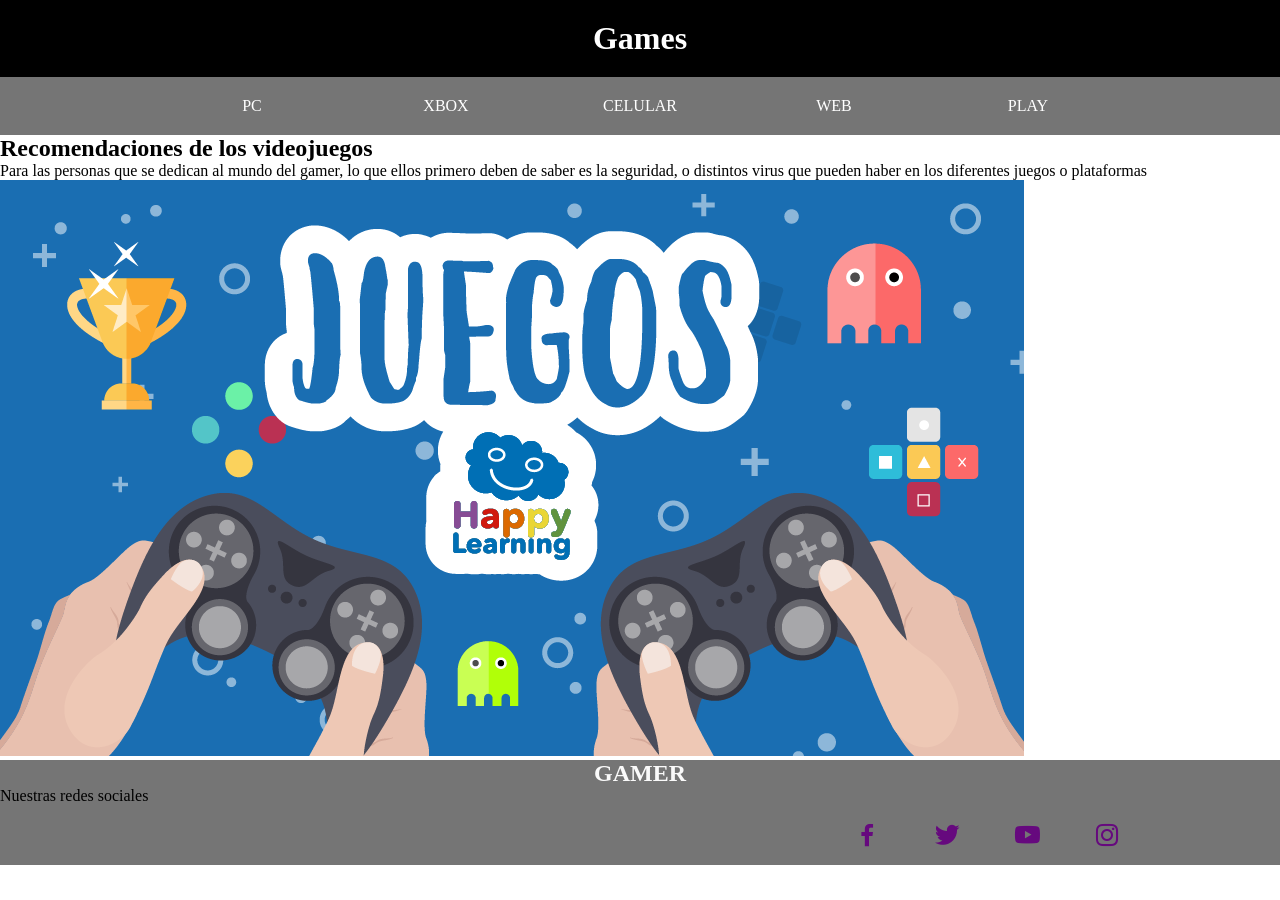
<file: landing-page-practica/index.html>
<!DOCTYPE html>
<html lang="en">
<head>
    <meta charset="UTF-8">
    <meta name="viewport" content="width=device-width, initial-scale=1.0">
    <link rel="stylesheet" type="text/css" href="styles.css">
    <title>Games in General</title>
</head>
<body>
    <main>
        <h1>Games</h1>
        <nav>
            <ul>
                <li><a href="">PC</a></li>
                <li><a href="">XBOX</a></li>
                <li><a href="">CELULAR</a></li>
                <li><a href="">WEB</a></li>
                <li><a href="">PLAY</a></li>
            </ul>
        </nav>
    </main>
    <section class="cont">
        <section class="arc">
            <section class="section">
            </section>
                <section>
                    <h2>Recomendaciones de los videojuegos</h2>
                </section>
                <p>Para las personas que se dedican al mundo del gamer, lo que ellos primero deben de saber
                    es la seguridad, o distintos virus que pueden haber en los diferentes juegos o plataformas
                </p>
        </section>
        <img src="assets/img/imag.png" alt="">
    </section>
    <link href='https://unpkg.com/boxicons@2.0.7/css/boxicons.min.css' rel='stylesheet'>
  <footer>
    <h2 class="texto">GAMER</h2>
    <p>Nuestras redes sociales</p>
    <div class="botones">
        <a href="" class="redes">
            <i class='bx bxl-facebook'></i>
        </a>
        <a href="./" class="redes">
            <i class='bx bxl-twitter' ></i>
        </a>
        <a href="./" class="redes">
            <i class='bx bxl-youtube' ></i>
        </a>
        <a href="./" class="redes">
            <i class='bx bxl-instagram' ></i>
        </a>
      </html>
</body>
</html>
</file>
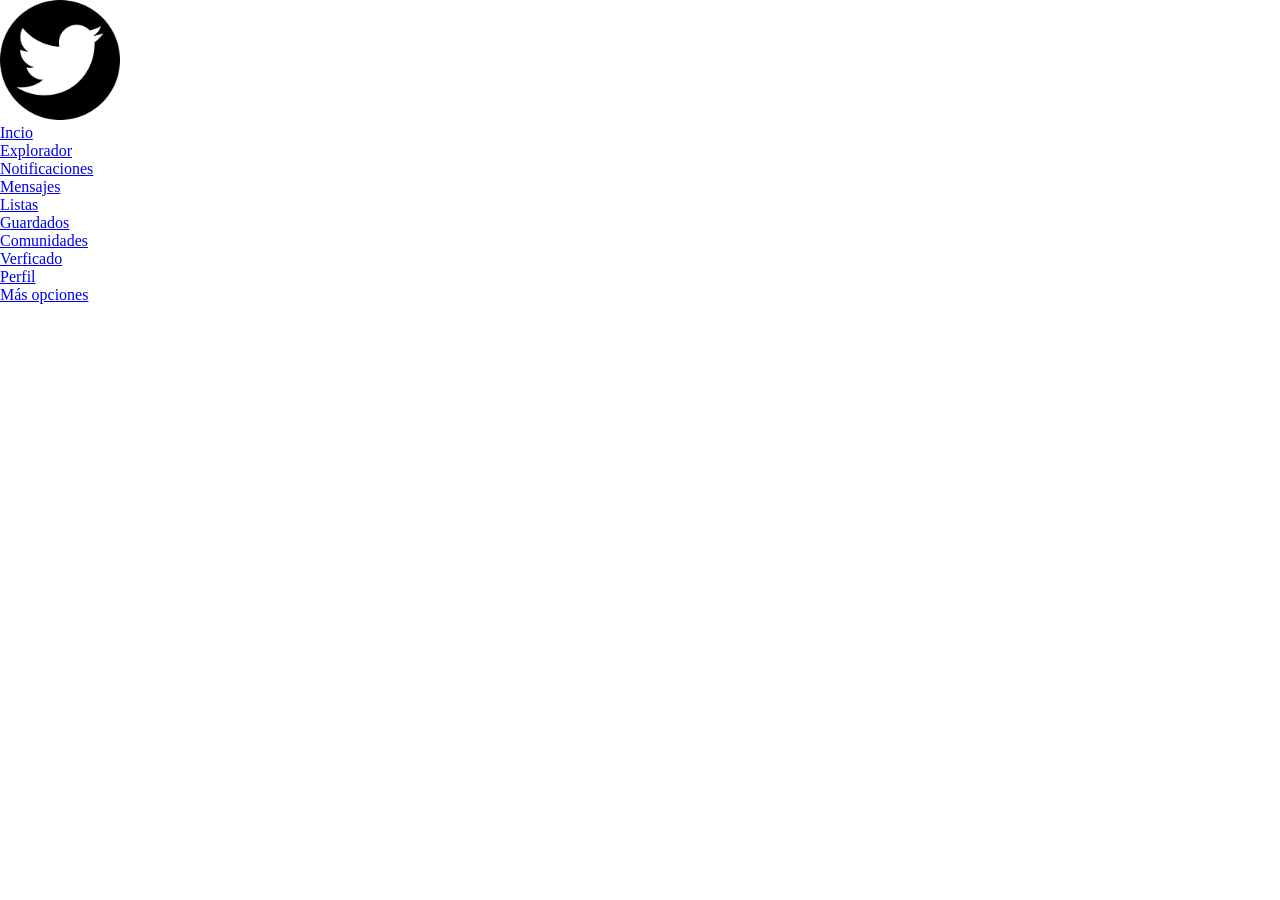
<file: menu-flexbox/index.html>
<!DOCTYPE html>
<html lang="en">
<head>
    <meta charset="UTF-8">
    <meta name="viewport" content="width=device-width, initial-scale=1.0">
    <link rel="stylesheet" href="styles.css">
    <link rel="stylesheet" href="https://fontawesome.com/v4/icons/">
    <title>Document</title>
</head>
<body>
    <section class="contenedor">
            <section class="cocatenar">
                <i class="fa fa-home" aria-hidden="true"></i>
            </section>
        <img src="logo.png" width="120" alt="Logo">
        <ul>
            <li><a href="#"><i class="home"></i>Incio</a></li>
            <li><a href="#"><i class="explorer"></i>Explorador</a></li>
            <li><a href="#"><i class="notifications"></i>Notificaciones</a></li>
            <li><a href="#"><i class="messages"></i>Mensajes</a></li>
            <li><a href="#"><i class="list"></i>Listas</a></li>
            <li><a href="#"><i class="saved"></i>Guardados</a></li>
            <li><a href="#"><i class="communities"></i>Comunidades</a></li>
            <li><a href="#"><i class="verified"></i>Verficado</li>
            <li><a href="#"><i class="profile"></i>Perfil</li>
            <li><a href="#"><i class="more options"></i>Más opciones</li>
        </ul> 

    </section>
</body>
</html>
</file>
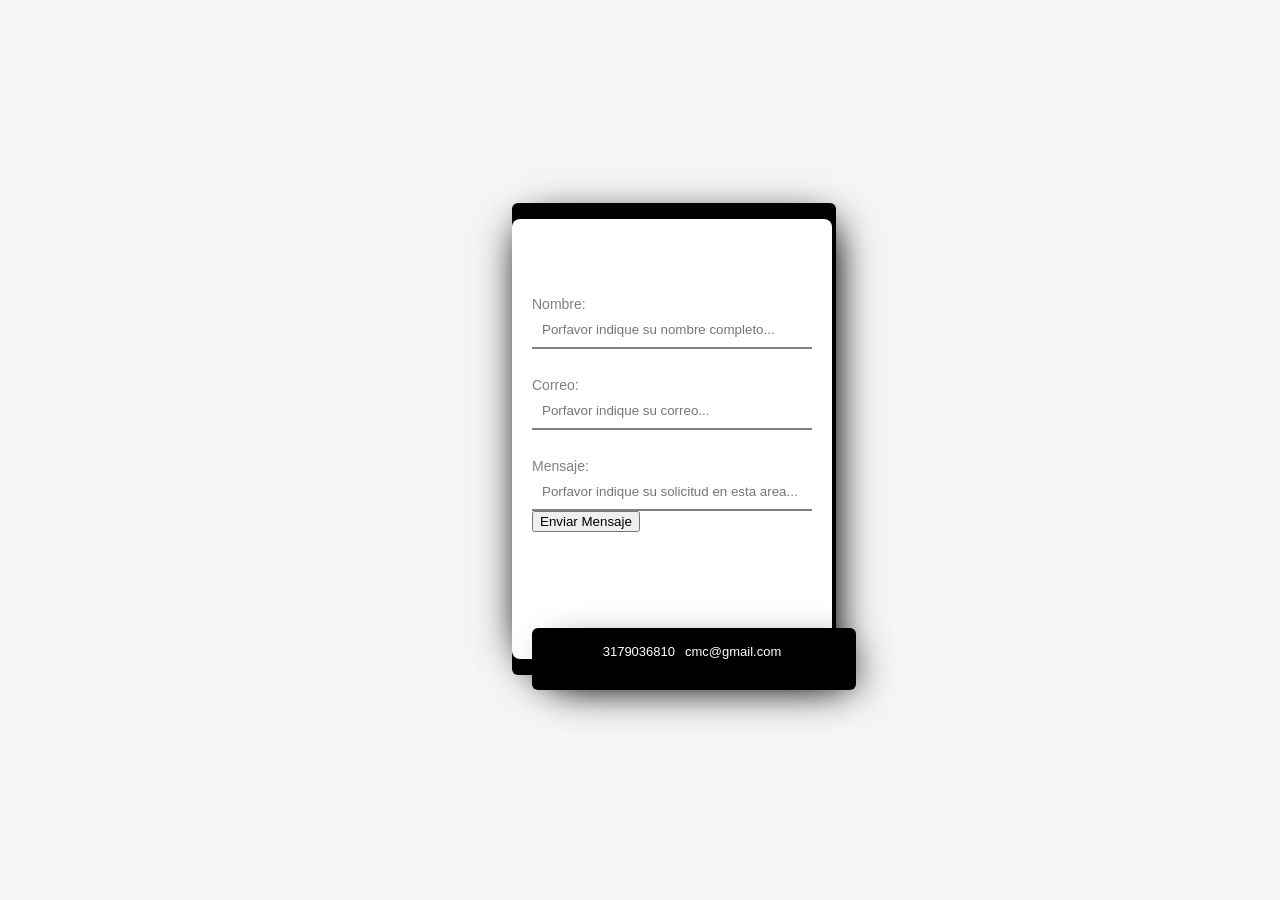
<file: proyecto-final/forms.html>
<!DOCTYPE html>
<html lang="en">
<head>
    <meta charset="UTF-8">
    <meta name="viewport" content="width=device-width, initial-scale=1.0">
    <title>Document</title>
</head>
<body>
        <style>
            body{
                background-color: whitesmoke;
                margin: 0;
            }
            .cuadro{
                display: flex;
            }
            .form{
                width: 340px;
                height: 440px;
                background: white;
                border-radius: 8px;
                box-shadow: 0 0 40px -10px #000;
                margin: calc(30vh -10px) ;
                padding: 10px 20px;
                max-width:calc(80w -20px);
                box-sizing: border-box;
                font-family: "Monserrat", sans-serif;
                
            }
            
            .h2{
                margin: 10px 0;
                padding-bottom: 10px;
                width: 180px;
                color: grey;
                border-bottom: 3px solid black;
            }

            input{
                width: 100%;
                padding: 10px;
                box-sizing: border-box;
                background: none;
                outline: none;
                resize: none;
                border: 0;
                font-family: "Monserrat", sans-serif;
                transition: all .3s;
                border-bottom: 2px solid grey;
            }

            input:focus{
                border-bottom: 2px solid lightblue;
            }

            p::before{
                content: attr(type);
                display: block;
                margin: 28px 0 0;
                font-size: 14px;
                color:gray;
            }
            .button{
                float: right;
                padding: 8px 12px;
                margin: 8px 0 0;
                font-family: "Monserrat", sans-serif;
                border:2px solid gray;
                background: 0;
                color: black;
                cursor: pointer;
                transition: all .3s;
            }
            button:hover{
                background: gray;
                color: white;
            }

            section{
                position: absolute;
                bottom: -15px;
                right: -20px;
                background: black;
                color:white;
                width: 320px;
                padding: 16px 4px 16px 0;
                border-radius: 6px;
                font-size: 13px;
                box-shadow: 10px 10px 40px -14px #000;
                display: flex;
                justify-content: center;
            }

            span{
                margin: 0 5px 15px;

            }
        </style>

        <section style="left: 40%;bottom:25%; " class="cuadro">
            <form class= "form text-center justify-content-center" >

                <h2> Formulario de Contacto</h2>
                <p type="Nombre:"><input placeholder="Porfavor indique su nombre completo..."</p>

                <p type="Correo:"><input placeholder="Porfavor indique su correo..."</p>

                <p type="Mensaje:"><input placeholder="Porfavor indique su solicitud en esta area..."</p>
                <button>Enviar Mensaje</button>

                <section>
                    <span class="fa fa-phone"> 3179036810 </span>
                    <span class="fa fa-envelope-o">cmc@gmail.com</span>
                
                </section>
            </form>
        </section>
         <!-- script js -->
        <script src = "script.js"></script>
</body>
</html>
</file>
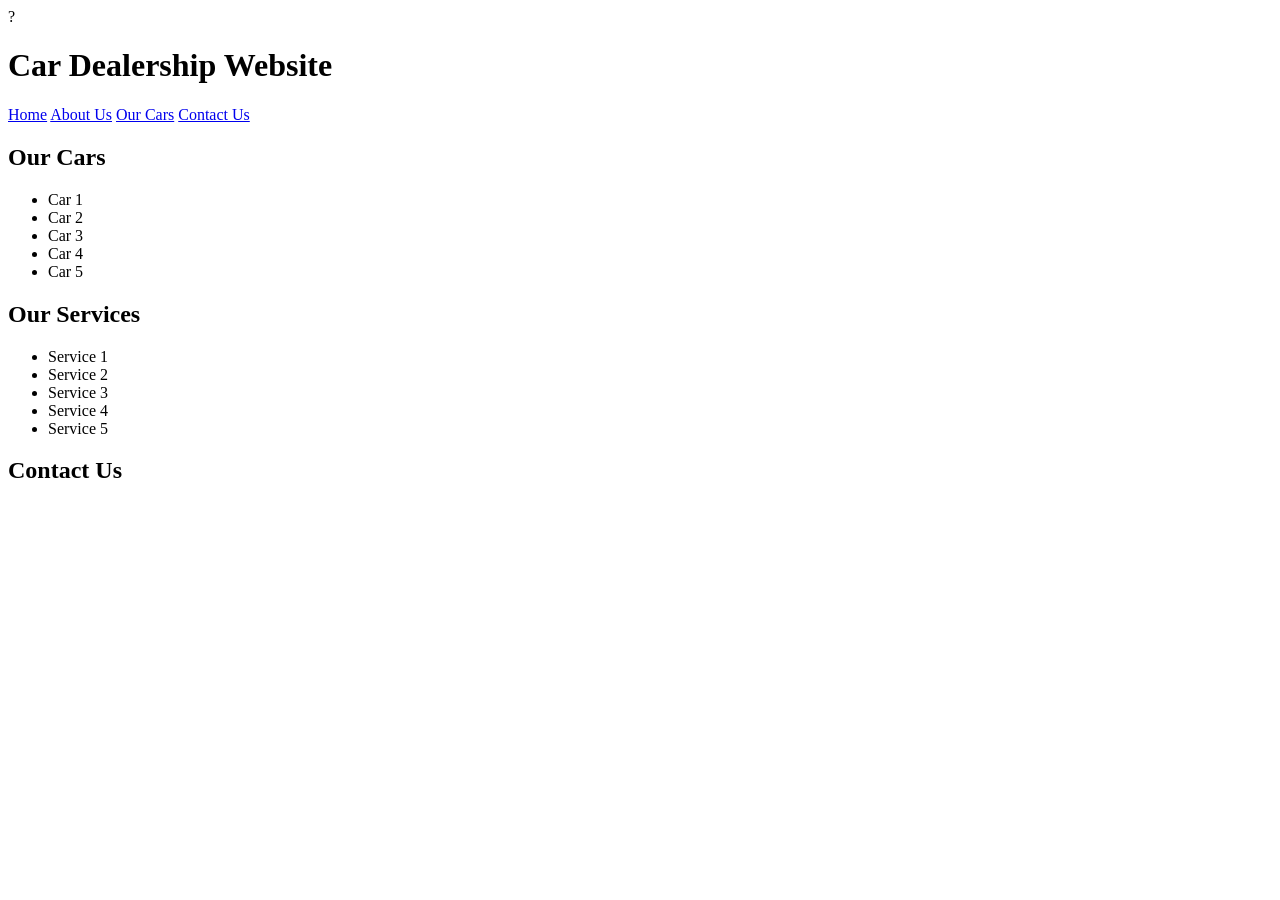
<file: proyecto-final/index1.html>
<!-- crea una pagina e-comerce de un consecionario de autos utilizando html, css, javascript y bootstapt -->?
<!DOCTYPE html>
<html lang="en">
<head>
  <meta charset="UTF-8">
  <meta name="viewport" content="width=device-width, initial-scale=1.0">
  <title>Car Dealership Website</title>
</head>
<body>
  <header>
    <h1>Car Dealership Website</h1>
    <nav>
      <a href="#">Home</a>
      <a href="#">About Us</a>
      <a href="#">Our Cars</a>
      <a href="#">Contact Us</a>
    </nav>
  </header>
  <main>
    <section>
      <h2>Our Cars</h2>
      <ul>
        <li>Car 1</li>
        <li>Car 2</li>
        <li>Car 3</li>
        <li>Car 4</li>
        <li>Car 5</li>
      </ul>
    </section>
    <section>
      <h2>Our Services</h2>
      <ul>
        <li>Service 1</li>
        <li>Service 2</li>
        <li>Service 3</li>
        <li>Service 4</li>
        <li>Service 5</li>
      </ul>
    </section>
    <section>
      <h2>Contact Us</h2>
      <form
</file>
<file: landing-page-practica/styles.css>
*{
  padding: 0;
  margin: 0;
}
h1{
  text-align: center;
  background-color: black;
  color: white;
  padding: 20px;
}
nav ul{
  background-color: #757575;
  width: 100%;
  list-style: none;
  text-align: center;
}
nav li{
  display: inline-flex;
}
nav a{
  text-decoration: none;
  color: white;
  padding: 20px;
  width: 150px;
}
nav li:hover{
  background-color: black;
}
.texto{
  margin: auto;
  text-align: center;
  color: #fafafa;
}
footer{
  background: #757575;
  padding-bottom: 0.1px;
}

.botones{
  width: 90%;
  display: flex;
  justify-content: flex-end;
}
.redes{
  margin-left: 20px;
  width: 60px;
  height: 60px;
  color: #66097e;
}
.redes i{
  font-size: 30px;
  line-height: 60px;
}
</file>
<file: menu-flexbox/styles.css>
*{
    margin: 0;
    padding: 0;
    box-sizing: border-box;
    flex-direction: column;
}

.contedor{
    position: fixed;
    width: 100%;
    height: 250%;
    flex-direction: column;
    background: #161616;
    z-index: 1;
    transition: 0.5s ease;
    transform: translateX(0);
}
</file>
